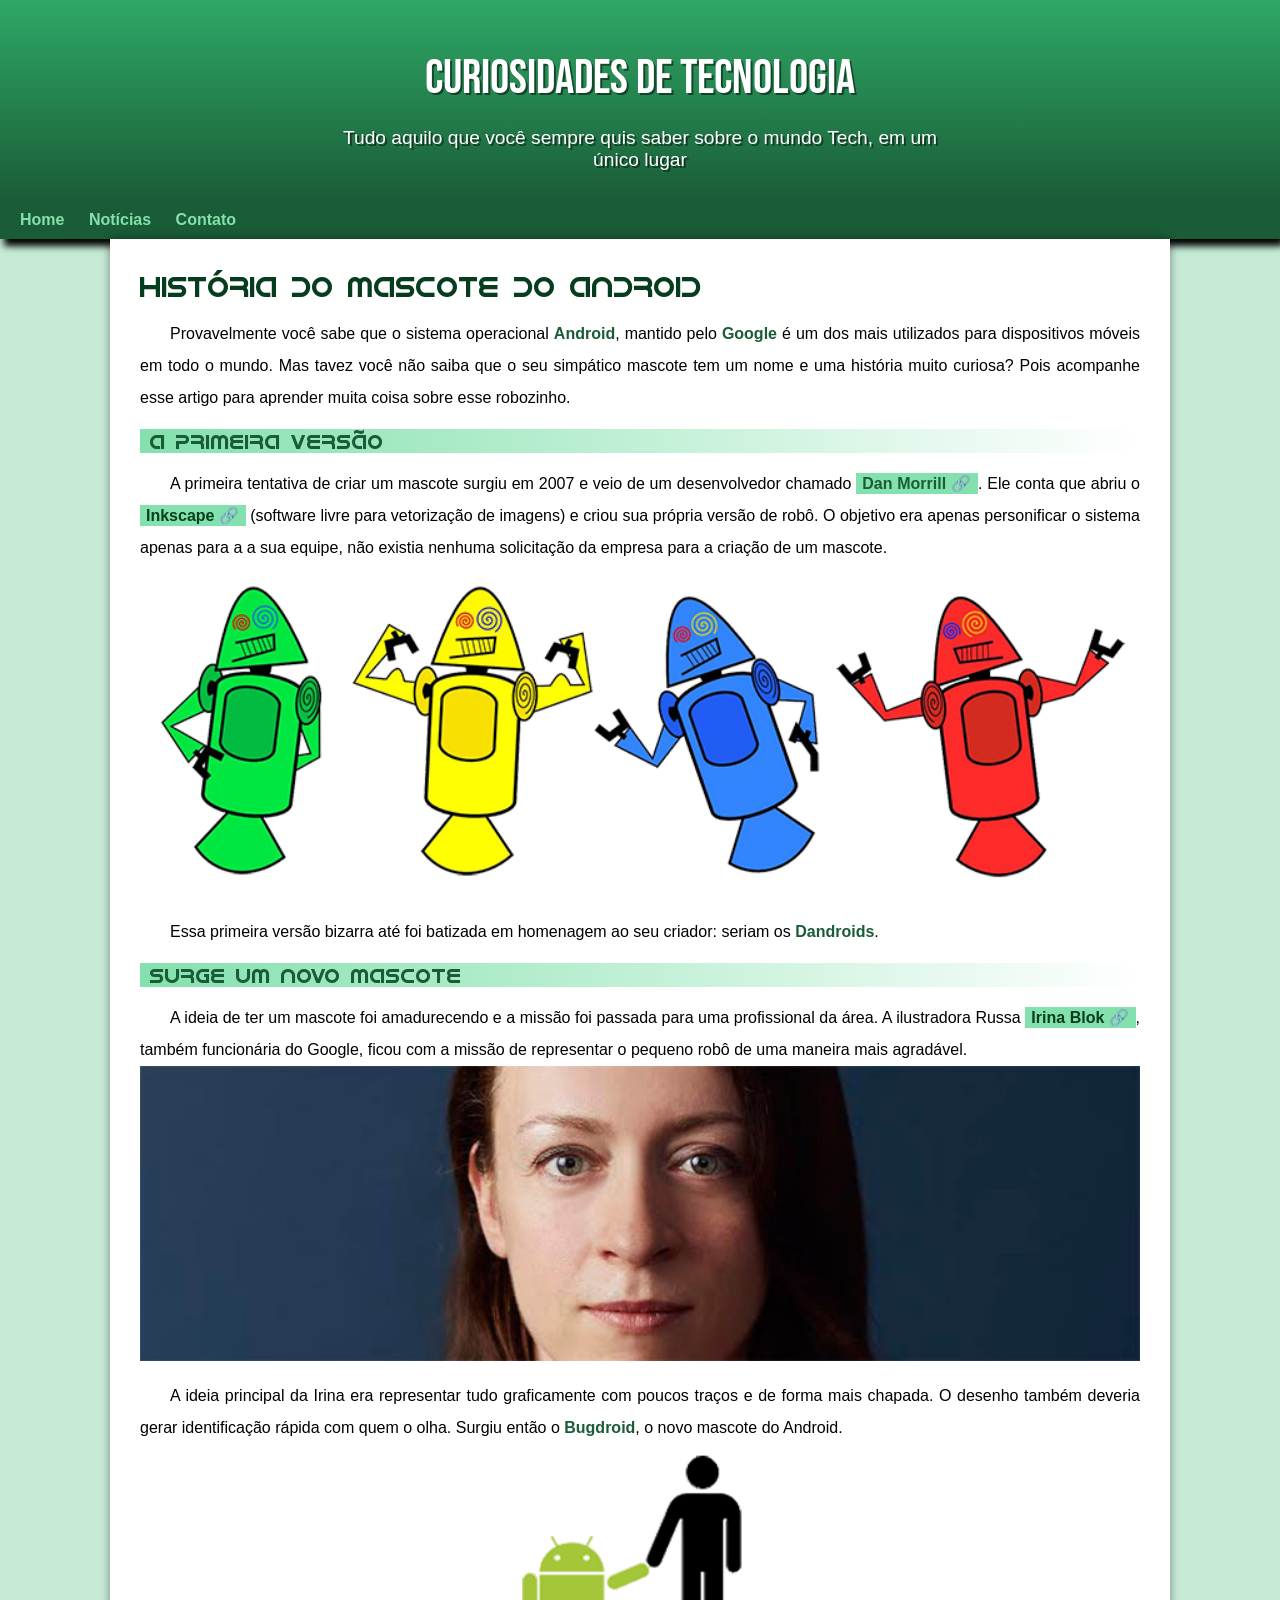
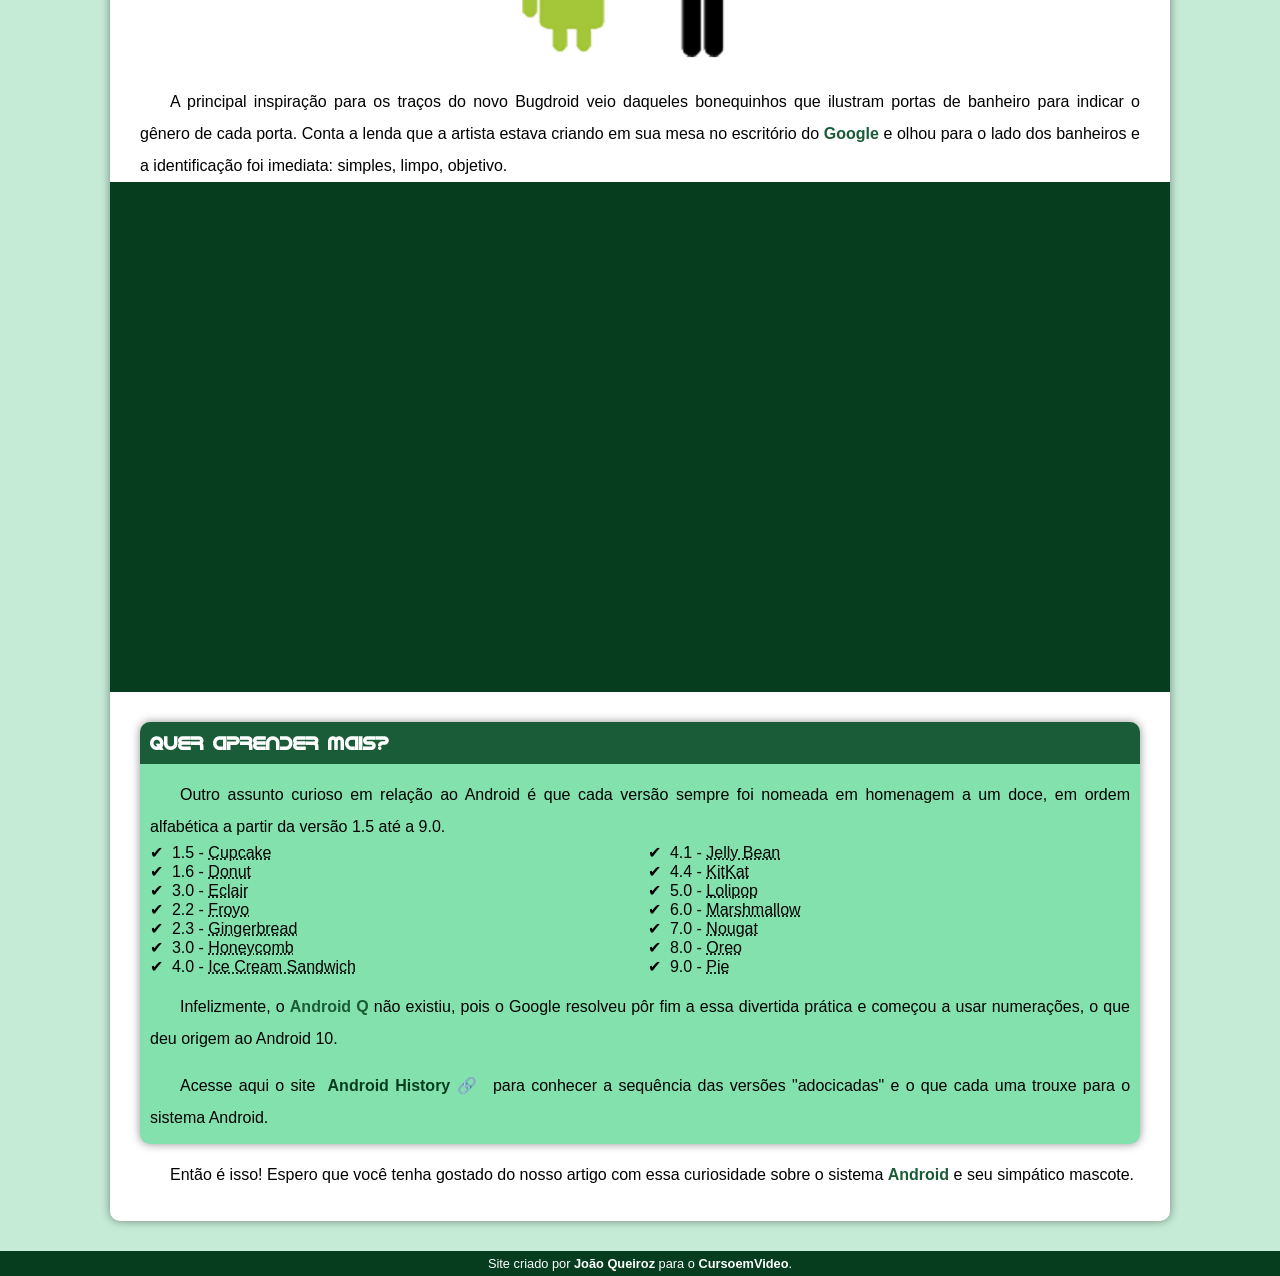
<file: index.html>
<!DOCTYPE html>
<html lang="pt-br">
<head>
    <meta charset="UTF-8">
    <meta name="viewport" content="width=device-width, initial-scale=1.0">
    <title>Como surgiu o mascote do Android?</title>
    <link rel="shortcut icon" href="imagens/favicon.ico" type="image/x-icon">
    <link rel="stylesheet" href="estilo/estilo.css">
</head>
<body>
    <header>
        <h1>Curiosidades de Tecnologia</h1>
        
        <p>Tudo aquilo que você sempre quis saber sobre o mundo Tech, em um único lugar</p>
    </header>

    <nav>
        <a href="#">Home</a>
        <a href="#">Notícias</a>
        <a href="#">Contato</a>
    </nav>

<main>
    <h1>História do Mascote do Android</h1>
    
    <p>Provavelmente você sabe que o sistema operacional <strong>Android</strong>, mantido pelo <strong>Google</strong> é um dos mais utilizados para dispositivos móveis em todo o mundo. Mas tavez você não saiba que o seu simpático mascote tem um nome e uma história muito curiosa? Pois acompanhe esse artigo para aprender muita coisa sobre esse robozinho.</p>
    
    <h2>A primeira versão</h2>
    
    <p>A primeira tentativa de criar um mascote surgiu em 2007 e veio de um desenvolvedor chamado <a href="https://androidcommunity.com/dan-morrill-shows-us-the-android-mascot-that-almost-was-20130103/" target="_blank" class="externo"><strong>Dan Morrill</strong></a>. Ele conta que abriu o <strong><a href="https://inkscape.org/" target="_blank" class="externo">Inkscape</a></strong> (software livre para vetorização de imagens) e criou sua própria versão de robô. O objetivo era apenas personificar o sistema apenas para a a sua equipe, não existia nenhuma solicitação da empresa para a criação de um mascote.</p>

    <picture>
        <source media="(max-width: 600px)" srcset="imagens/dan-droids-pq.png" type="image/png">
        <img src="imagens/dan-droids.png" alt="Imagem - DanDroids">
    </picture>
    
    <p>Essa primeira versão bizarra até foi batizada em homenagem ao seu criador: seriam os <strong>Dandroids</strong>.</p> 

    <h2>Surge um novo mascote</h2>
    
    <p>A ideia de ter um mascote foi amadurecendo e a missão foi passada para uma profissional da área. A ilustradora Russa <strong><a href="https://www.irinablok.com/" target="_blank" class="externo">Irina Blok</a></strong>, também funcionária do Google, ficou com a missão de representar o pequeno robô de uma maneira mais agradável.</p>
    
    <picture>
        <source media="(max-width: 600px)" srcset="imagens/irina-blok-pq.jpg" type="image/jpg">
        <img src="imagens/irina-blok.jpg" alt="Imagem - IrinaBlok">
    </picture>
    
    <p>A ideia principal da Irina era representar tudo graficamente com poucos traços e de forma mais chapada. O desenho também deveria gerar identificação rápida com quem o olha. Surgiu então o <strong>Bugdroid</strong>, o novo mascote do Android.</p>
    
    
    <img class="image" src="imagens/bugdroid.png" alt="Imagem - BugDroid">
    
    
    <p>A principal inspiração para os traços do novo Bugdroid veio daqueles bonequinhos que ilustram portas de banheiro para indicar o gênero de cada porta. Conta a lenda que a artista estava criando em sua mesa no escritório do <strong>Google</strong> e olhou para o lado dos banheiros e a identificação foi imediata: simples, limpo, objetivo.</p>
    
    <div class="video">
        <iframe width="560" height="315" src="https://www.youtube.com/embed/l2UDgpLz20M?si=aoc97kZUAk71Qyr_" title="YouTube video player" frameborder="0" allow="accelerometer; autoplay; clipboard-write; encrypted-media; gyroscope; picture-in-picture; web-share" referrerpolicy="strict-origin-when-cross-origin" allowfullscreen></iframe>
    </div>
    
    
    <aside> 
        <h3>Quer aprender mais?</h3>
        
        <p>Outro assunto curioso em relação ao Android é que cada versão sempre foi nomeada em homenagem a um doce, em ordem alfabética a partir da versão 1.5 até a 9.0.</p>
        
        <ul>
            <li>1.5 - <abbr title="Bolo de Copo">Cupcake</abbr></li>
            <li>1.6 - <abbr title="Rosquinha">Donut</abbr></li>
            <li>3.0 - <abbr title="Bomba">Eclair</abbr></li>
            <li>2.2 - <abbr title="Iogurte Congelado">Froyo</abbr></li>
            <li>2.3 - <abbr title="Biscoito de Gengibre">Gingerbread</abbr></li>
            <li>3.0 - <abbr title="Favo de Mel">Honeycomb</abbr></li>
            <li>4.0 - <abbr title="Sanduíche de Sorvete">Ice Cream Sandwich</abbr></li>
            <li>4.1 - <abbr title="Jujuba">Jelly Bean</abbr></li>
            <li>4.4 - <abbr title="KitKat">KitKat</abbr></li>
            <li>5.0 - <abbr title="Pirulito">Lolipop</abbr></li>
            <li>6.0 - <abbr title="Marshmallow">Marshmallow</abbr></li>
            <li>7.0 - <abbr title="Torrone">Nougat</abbr></li>
            <li>8.0 - <abbr title="Oreo">Oreo</abbr></li>
            <li>9.0 - <abbr title="Torta">Pie</abbr></li>
        </ul>
        
        <p>Infelizmente, o <strong>Android Q</strong> não existiu, pois o Google resolveu pôr fim a essa divertida prática e começou a usar numerações, o que deu origem ao Android 10.</p>
        
        <p>Acesse aqui o site <strong><a href="https://www.android.com/why-android/" target="_blank" class="externo">Android History</a></strong> para conhecer a sequência das versões "adocicadas" e o que cada uma trouxe para o sistema Android.</p>

    </aside>

    <p>Então é isso! Espero que você tenha gostado do nosso artigo com essa curiosidade sobre o sistema <strong>Android</strong> e seu simpático mascote.</p>
</main>
<footer>
    <p>Site criado por <strong><a href="https://github.com/joaovitorqueiroz7" target="_blank">João Queiroz</a></strong> para o <strong><a href="https://www.youtube.com/cursoemvideo" target="_blank">CursoemVideo</a></strong>.</p>
</footer>
</body>
</html>
</file>
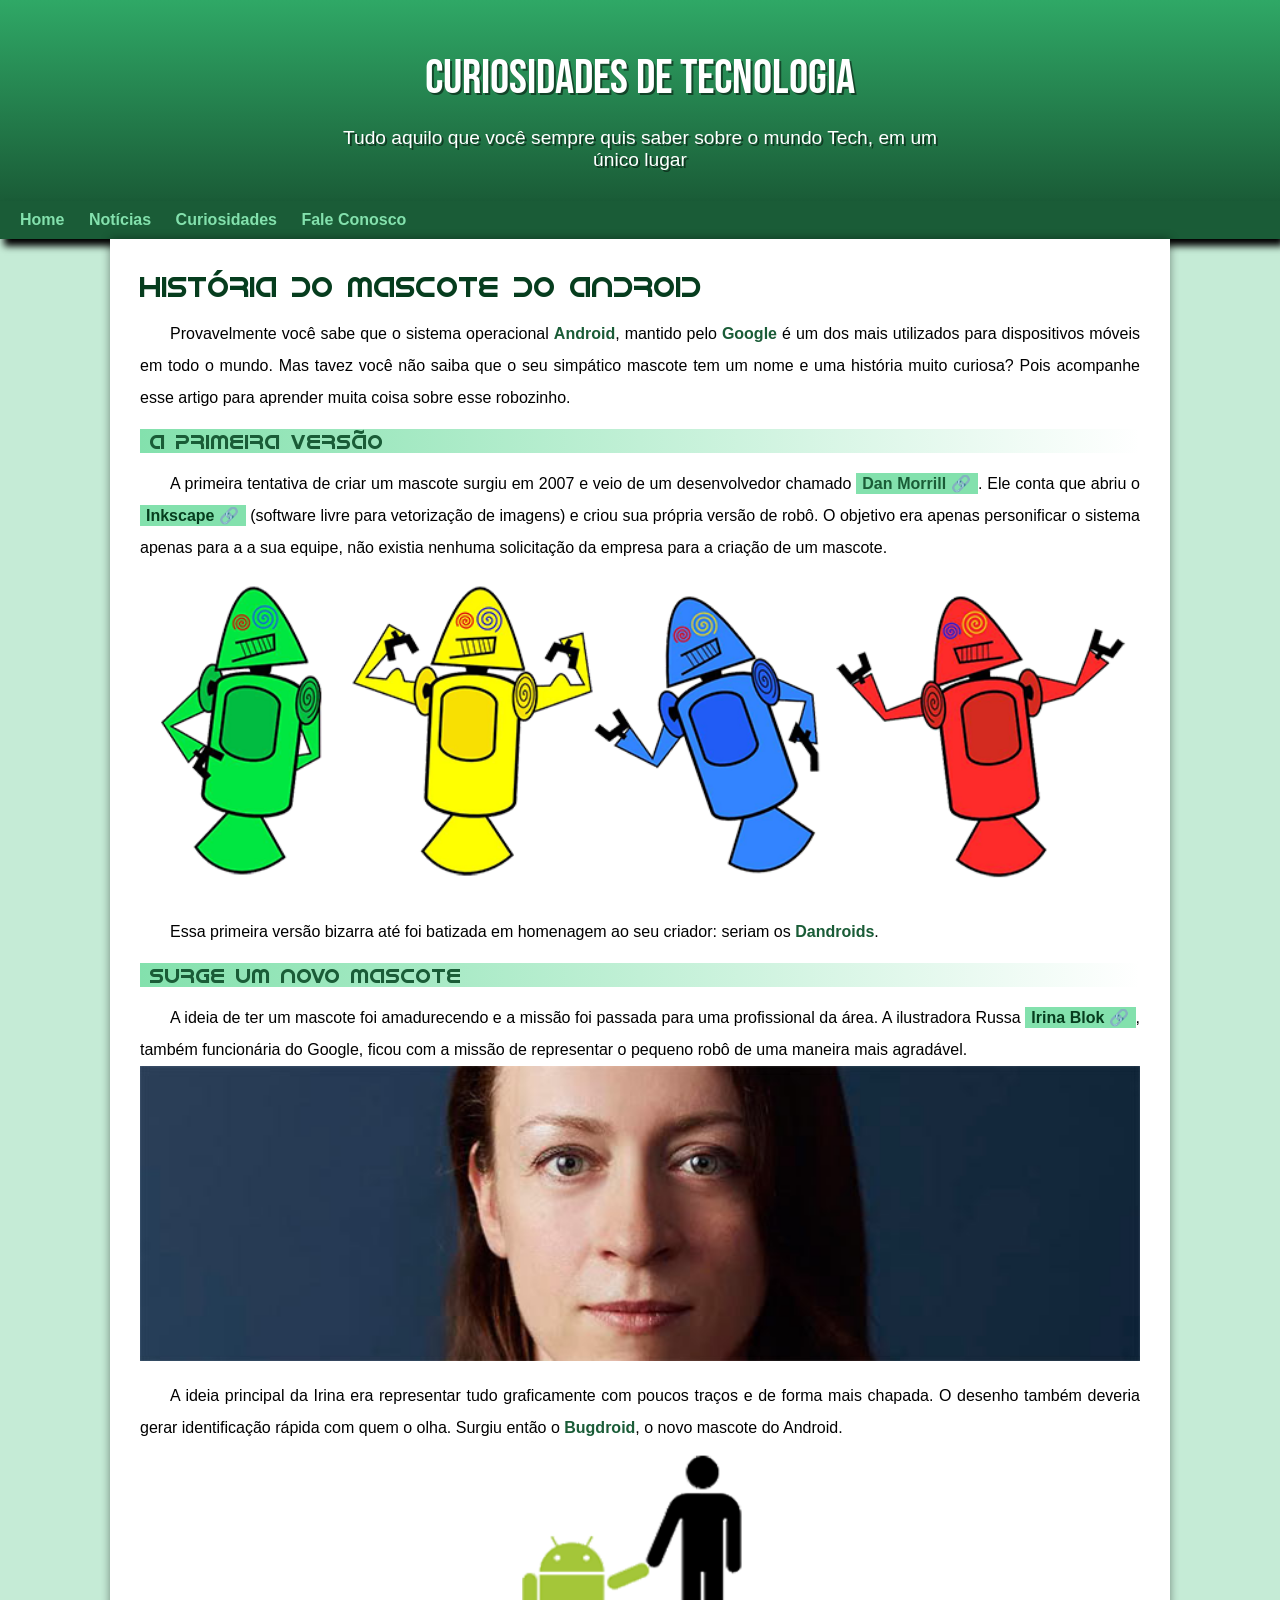
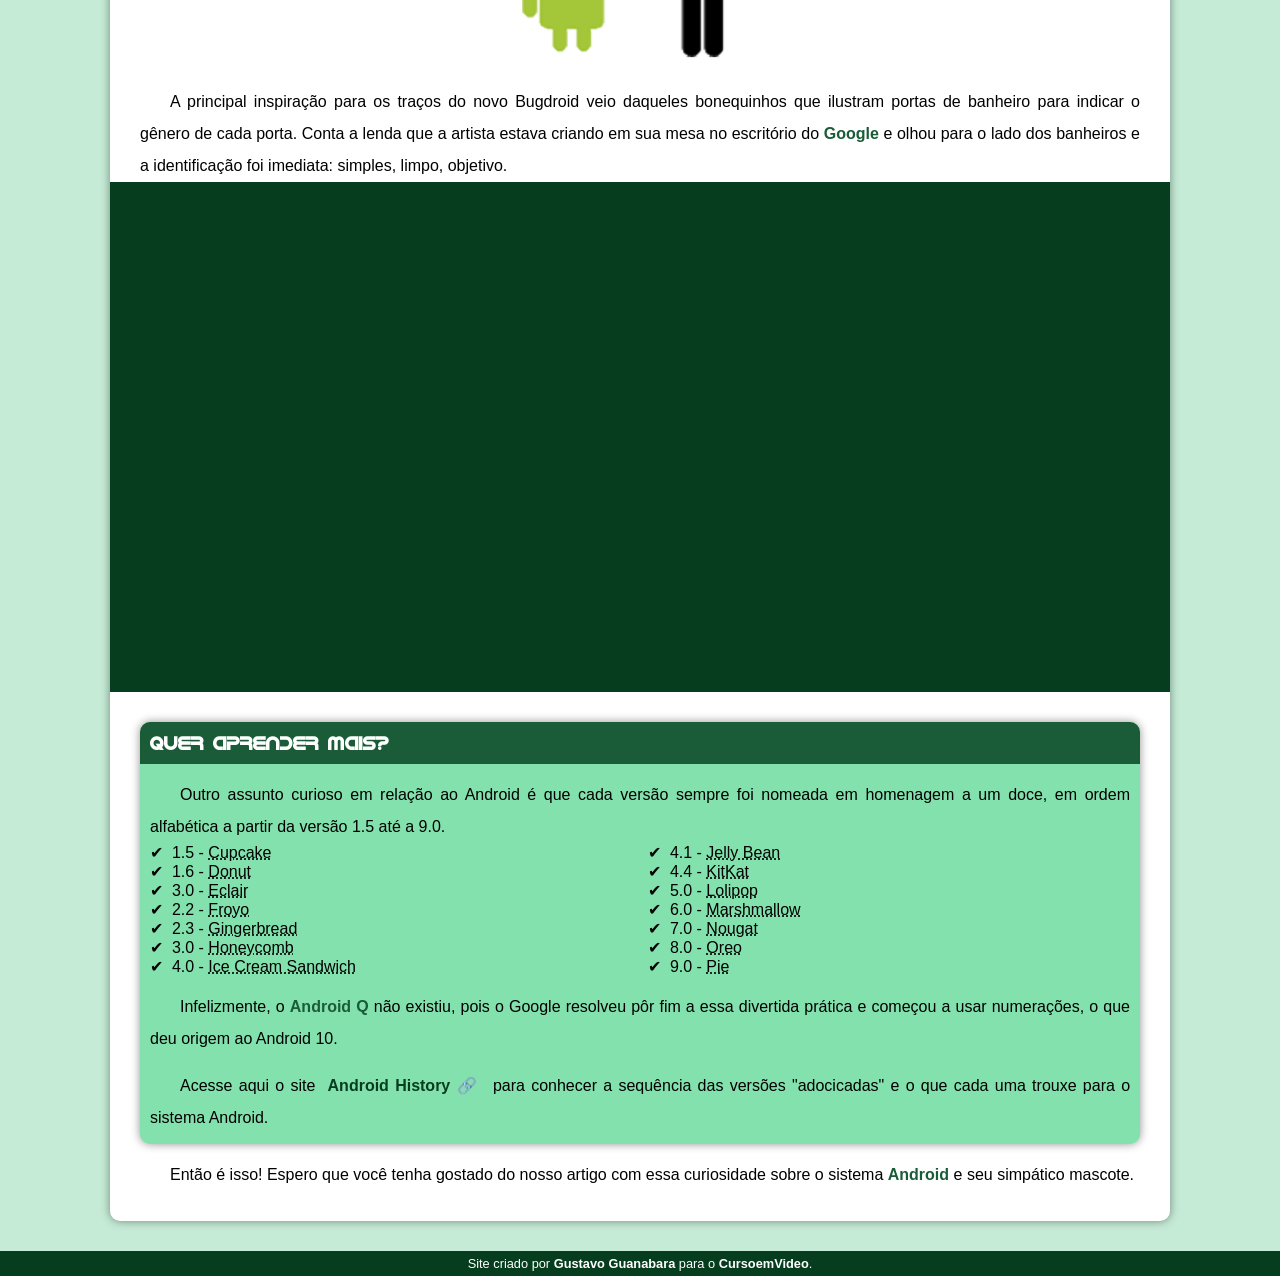
<file: projetinho.html>
<!DOCTYPE html>
<html lang="pt-br">
<head>
    <meta charset="UTF-8">
    <meta name="viewport" content="width=device-width, initial-scale=1.0">
    <title>Como surgiu o mascote do Android?</title>
    <link rel="shortcut icon" href="imagens/favicon.ico" type="image/x-icon">
    <link rel="stylesheet" href="estilo/estilo.css">
</head>
<body>
    <header>
        <h1>Curiosidades de Tecnologia</h1>
        
        <p>Tudo aquilo que você sempre quis saber sobre o mundo Tech, em um único lugar</p>
    </header>

    <nav>
        <a href="#">Home</a>
        <a href="#">Notícias</a>
        <a href="#">Curiosidades</a>
        <a href="#">Fale Conosco</a>
    </nav>

<main>
    <h1>História do Mascote do Android</h1>
    
    <p>Provavelmente você sabe que o sistema operacional <strong>Android</strong>, mantido pelo <strong>Google</strong> é um dos mais utilizados para dispositivos móveis em todo o mundo. Mas tavez você não saiba que o seu simpático mascote tem um nome e uma história muito curiosa? Pois acompanhe esse artigo para aprender muita coisa sobre esse robozinho.</p>
    
    <h2>A primeira versão</h2>
    
    <p>A primeira tentativa de criar um mascote surgiu em 2007 e veio de um desenvolvedor chamado <a href="https://androidcommunity.com/dan-morrill-shows-us-the-android-mascot-that-almost-was-20130103/" target="_blank" class="externo"><strong>Dan Morrill</strong></a>. Ele conta que abriu o <strong><a href="https://inkscape.org/" target="_blank" class="externo">Inkscape</a></strong> (software livre para vetorização de imagens) e criou sua própria versão de robô. O objetivo era apenas personificar o sistema apenas para a a sua equipe, não existia nenhuma solicitação da empresa para a criação de um mascote.</p>

    <picture>
        <source media="(max-width: 600px)" srcset="imagens/dan-droids-pq.png" type="image/png">
        <img src="imagens/dan-droids.png" alt="Imagem - DanDroids">
    </picture>
    
    <p>Essa primeira versão bizarra até foi batizada em homenagem ao seu criador: seriam os <strong>Dandroids</strong>.</p>

    <h2>Surge um novo mascote</h2>
    
    <p>A ideia de ter um mascote foi amadurecendo e a missão foi passada para uma profissional da área. A ilustradora Russa <strong><a href="https://www.irinablok.com/" target="_blank" class="externo">Irina Blok</a></strong>, também funcionária do Google, ficou com a missão de representar o pequeno robô de uma maneira mais agradável.</p>
    
    <picture>
        <source media="(max-width: 600px)" srcset="imagens/irina-blok-pq.jpg" type="image/jpg">
        <img src="imagens/irina-blok.jpg" alt="Imagem - IrinaBlok">
    </picture>
    
    <p>A ideia principal da Irina era representar tudo graficamente com poucos traços e de forma mais chapada. O desenho também deveria gerar identificação rápida com quem o olha. Surgiu então o <strong>Bugdroid</strong>, o novo mascote do Android.</p>
    
    
    <img class="image" src="imagens/bugdroid.png" alt="Imagem - BugDroid">
    
    
    <p>A principal inspiração para os traços do novo Bugdroid veio daqueles bonequinhos que ilustram portas de banheiro para indicar o gênero de cada porta. Conta a lenda que a artista estava criando em sua mesa no escritório do <strong>Google</strong> e olhou para o lado dos banheiros e a identificação foi imediata: simples, limpo, objetivo.</p>
    
    <div class="video">
        <iframe width="560" height="315" src="https://www.youtube.com/embed/l2UDgpLz20M?si=aoc97kZUAk71Qyr_" title="YouTube video player" frameborder="0" allow="accelerometer; autoplay; clipboard-write; encrypted-media; gyroscope; picture-in-picture; web-share" referrerpolicy="strict-origin-when-cross-origin" allowfullscreen></iframe>
    </div>
    
    
    <aside> 
        <h3>Quer aprender mais?</h3>
        
        <p>Outro assunto curioso em relação ao Android é que cada versão sempre foi nomeada em homenagem a um doce, em ordem alfabética a partir da versão 1.5 até a 9.0.</p>
        
        <ul>
            <li>1.5 - <abbr title="Bolo de Copo">Cupcake</abbr></li>
            <li>1.6 - <abbr title="Rosquinha">Donut</abbr></li>
            <li>3.0 - <abbr title="Bomba">Eclair</abbr></li>
            <li>2.2 - <abbr title="Iogurte Congelado">Froyo</abbr></li>
            <li>2.3 - <abbr title="Biscoito de Gengibre">Gingerbread</abbr></li>
            <li>3.0 - <abbr title="Favo de Mel">Honeycomb</abbr></li>
            <li>4.0 - <abbr title="Sanduíche de Sorvete">Ice Cream Sandwich</abbr></li>
            <li>4.1 - <abbr title="Jujuba">Jelly Bean</abbr></li>
            <li>4.4 - <abbr title="KitKat">KitKat</abbr></li>
            <li>5.0 - <abbr title="Pirulito">Lolipop</abbr></li>
            <li>6.0 - <abbr title="Marshmallow">Marshmallow</abbr></li>
            <li>7.0 - <abbr title="Torrone">Nougat</abbr></li>
            <li>8.0 - <abbr title="Oreo">Oreo</abbr></li>
            <li>9.0 - <abbr title="Torta">Pie</abbr></li>
        </ul>
        
        <p>Infelizmente, o <strong>Android Q</strong> não existiu, pois o Google resolveu pôr fim a essa divertida prática e começou a usar numerações, o que deu origem ao Android 10.</p>
        
        <p>Acesse aqui o site <strong><a href="https://www.android.com/why-android/" target="_blank" class="externo">Android History</a></strong> para conhecer a sequência das versões "adocicadas" e o que cada uma trouxe para o sistema Android.</p>

    </aside>

    <p>Então é isso! Espero que você tenha gostado do nosso artigo com essa curiosidade sobre o sistema <strong>Android</strong> e seu simpático mascote.</p>
</main>
<footer>
    <p>Site criado por <strong><a href="https://github.com/gustavoguanabara" target="_blank">Gustavo Guanabara</a></strong> para o <strong><a href="https://www.youtube.com/cursoemvideo" target="_blank">CursoemVideo</a></strong>.</p>
</footer>
</body>
</html>
</file>
<file: estilo/estilo.css>
@charset "UTF-8";

@import url('https://fonts.googleapis.com/css2?family=Bebas+Neue&display=swap');

@font-face {
    font-family: 'Android';
    src: url('../fontes/idroid.otf')
    format(opentype);
    font-weight: normal;
}



/*
    #c5ebd6
    #83e1ad
    #3ddc84
    #2fa866
    #1a5c37
    #063d1e
*/

:root {
    --color01: #c5ebd6;
    --color02: #83e1ad;
    --color03: #3ddc84;
    --color04: #2fa866;
    --color05: #1a5c37;
    --color06: #063d1e;

    --font-normal: Arial, Verdana, Helvetica, sans-serif;
    --font-android: 'Android';
    --font-personalizada: "Bebas Neue", sans-serif;

}

*{
    margin: 0px;
    padding: 0px;
}

body {
    font-family: var(--font-normal);
    background-color: var(--color01);
}

header {
    background-image: linear-gradient(to bottom, var(--color04), var(--color05));
    min-height: 150px;
}

header h1 {
    
    color: white;
    font-family: var(--font-personalizada);
    font-weight: normal;
    font-size: 3em;
    padding-top: 50px;
    text-shadow: 2px 2px rgba(0, 0, 0, 0.485);
    text-align: center;
}

header p {

    color: white;
    font-family: var(--font-normal);
    padding: 20px 10px 30px 10px;
    font-weight: normal;
    font-size: 1.2em;
    max-width: 600px;
    margin: auto;
    text-shadow: 2px 2px rgba(0, 0, 0, 0.485);
    text-align: center;
}

nav {
    background-color: var(--color05);
    padding: 10px;
    box-shadow: 4px 7px 7px black;
    
    
}

nav > a {

    color: var(--color02);
    padding: 10px;
    font-weight: bold;
    
    font-size: 1em;
    text-decoration: none;
   
}



nav > a:hover {

    background-color: var(--color04);
    color: var(--color05);
    border-radius: 5px;
    transition-duration: 0.5s;    
}

main {

    background-color: white;
    padding: 30px;
    max-width: 1000px;
    min-width: 300px;
    margin: auto;
    margin-bottom: 30px;
    border-bottom-right-radius: 10px;
    border-bottom-left-radius: 10px;
    box-shadow: 0px 0px 10px 0px rgba(0, 0, 0, 0.426);
}

main strong {
    color: var(--color05);
    font-weight: bold;
}


.externo {
    text-decoration: none;
    background-color: var(--color02);
    color: var(--color06);
    padding: 2px;
    padding-left: 6px;

}

.externo:hover {
    text-decoration: underline;
    color: var(--color05);
}

.externo::after {
    content: '\00A0\1F517\00A0';
}

main h1 {
    font-family: var(--font-android);
    color: var(--color06);
    font-size: 1.8em;
    font-weight: normal;
}

main h2 {
    
    background-image: linear-gradient(to right, var(--color02), transparent);
    color: var(--color05);
    margin-top: 15px;
    text-indent: 10px;
    font-family: var(--font-android);
    font-size: 1.3em;
    font-weight: normal;
    
    
}

main p {
   
    margin-top: 15px;
    text-indent: 30px;
    line-height: 2em;
    text-align: justify;
}

div.video {
    background-color: var(--color06);
    margin: 0px -30px 30px -30px;
    padding: 10px;
    padding-bottom: 50%;
    position: relative;
}

div.video > iframe {
    position: absolute;
    top: 5%;
    left: 5%;
    width: 90%;
    height: 90%;
}

img {
    width: 100%;
}

.image {
    max-width: 350px;
    display: block;
    margin: auto;
}

aside {
    background-color: var(--color02);
    padding: 10px;
    border-radius: 10px;
    box-shadow: 0px 0px 10px 0px rgba(0, 0, 0, 0.426);

}

aside > h3 {
    background-color: var(--color05);
    color: white;
    font-family: var(--font-android);
    padding: 10px;
    margin: -10px -10px 0px -10px;
    border-top-left-radius: 10px;
    border-top-right-radius: 10px;

}

aside > ul {   

    list-style-type: '\2714\00A0\00A0';
    list-style-position: inside;
    columns: 2;
}




footer {
    background-color: var(--color06);
    text-align: center;
    font-size: 0.8em;

}

footer > p {
    color: white;
    padding-top: 5px;
    padding-bottom: 5px;
}

footer a {
    color: white;
    text-decoration: none;
}

footer a:hover {
    color: var(--color02);
    text-decoration: underline;
}
</file>
